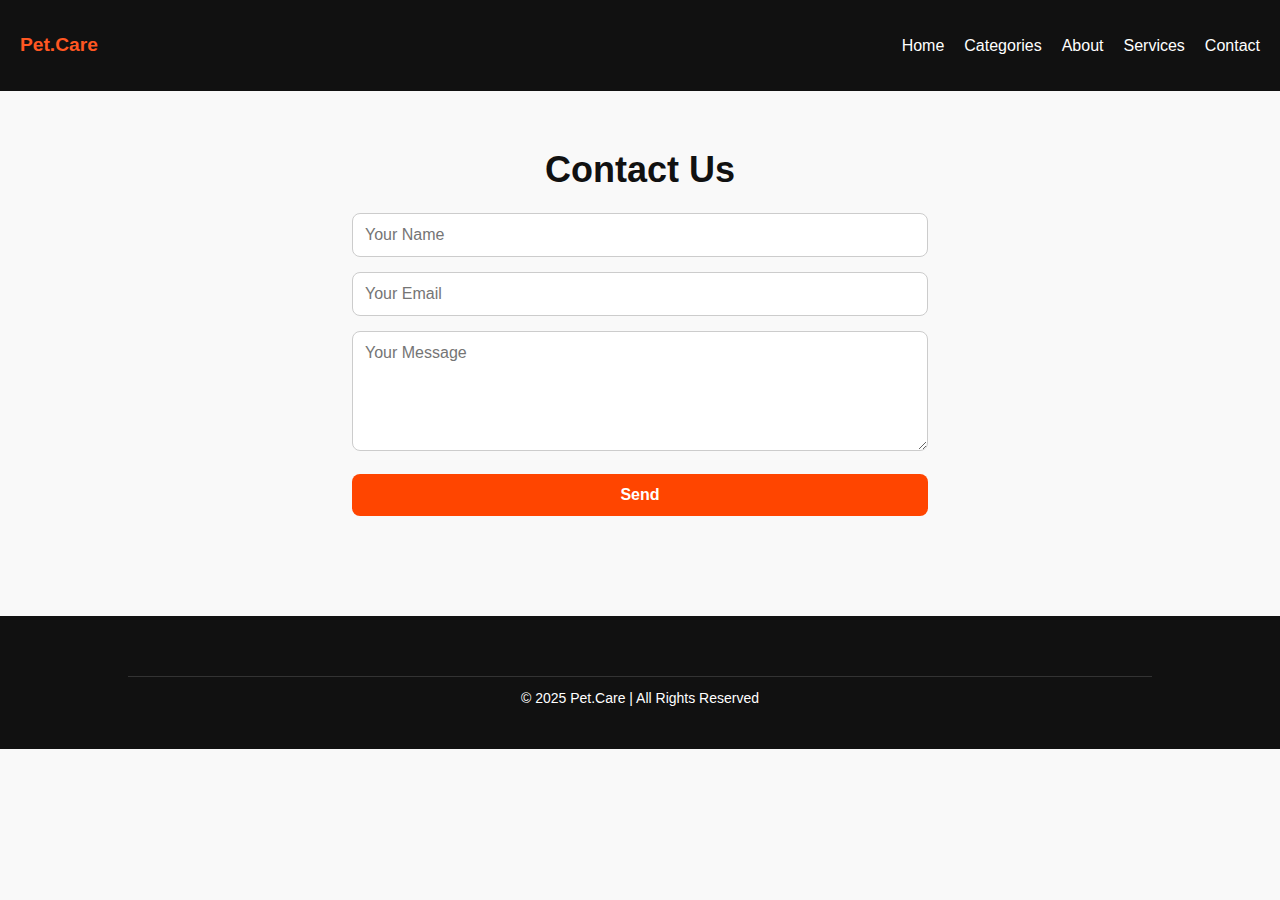
<file: petcareshop/contact.html>
<!DOCTYPE html>
<html lang="en">
<head>
  <meta charset="UTF-8">
  <meta name="viewport" content="width=device-width, initial-scale=1.0">
  <title>Contact - Pet Care</title>
  <link rel="stylesheet" href="Style.css">
</head>
<body>

  <header>
    <nav class="navbar">
      <div class="logo">Pet.Care</div>
      <ul class="nav-links">
        <li><a href="index.html">Home</a></li>
        <li><a href="categories.html">Categories</a></li>
        <li><a href="about.html">About</a></li>
        <li><a href="services.html">Services</a></li>
        <li><a href="contact.html">Contact</a></li>
      </ul>
    </nav>
  </header>

  <section class="page-content">
    <h1>Contact Us</h1>
    <form>
      <input type="text" placeholder="Your Name" required><br>
      <input type="email" placeholder="Your Email" required><br>
      <textarea placeholder="Your Message"></textarea><br>
      <button type="submit">Send</button>
    </form>
  </section>

  <footer class="footer">
    <p class="footer-bottom">© 2025 Pet.Care | All Rights Reserved</p>
  </footer>

</body>
</html>
</file>
<file: petcareshop/Style.css>
/* ---------------- RESET ---------------- */
* {
  margin: 0;
  padding: 0;
  box-sizing: border-box;
  font-family: "Segoe UI", Tahoma, Geneva, Verdana, sans-serif;
}

body {
  background: #f9f9f9;
  color: #333;
  line-height: 1.6;
}

/* ---------------- NAVBAR ---------------- */
header {
  background: #111;
  color: #fff;
  padding: 10px 0;
}
.logo{
  font-weight: bolder;
  color: #ff5722;
  font-size: larger;
}
.navbar {
  display: flex;
  justify-content: space-between;
  align-items: center;
  padding: 20px;
  background: #111;
  color: #fff;
}

.nav-links {
  list-style: none;
  display: flex;
  gap: 20px;
}

.nav-links a {
  color: #fff;
  text-decoration: none;
}
.nav-links a i {
  margin-right: 8px;
  font-size: 16px;
}
.menu-toggle{
  display: none;
}

/* ---------------- HERO SECTION ---------------- */
.signup-btn {
  background: #ff5722;
  color: #fff;
  border: none;
  padding: 10px 20px;
  cursor: pointer;
}

.btn {
  padding: 12px 25px;
  background: #ff5722;
  color: #fff;
  border: none;
  border-radius: 5px;
  cursor: pointer;
  font-size: 16px;
  transition: background 0.3s;
}

.btn:hover {
  background: #e64a19;
}
.hero{
  display: flex;
  align-items: center;
  justify-content: space-between;
  padding: 50px;
  background: #222;
  color: #fff;
}

.hero-text {
  max-width: 50%;
}


.hero-text h1 {
  font-size: 48px;
  margin-bottom: 20px;
}

.hero-text p {
  margin-bottom: 20px;
}

.hero-text .service-btn {
  background: #ff5722;
  color: #fff;
  padding: 12px 24px;
  border: none;
  cursor: pointer;
}

.hero-img img {
  width: 400px;
}

/* Info Section */
.info {
  display: flex;
  align-items: center;
  justify-content: space-around;
  padding: 40px;
  background: #f5f5f5;
}

.info img {
  width: 120px;
}

/* Team Section */
.team {
  padding: 60px;
  text-align: center;
}

.team h2 {
  margin-bottom: 30px;
}

.team-cards {
  display: flex;
  justify-content: center;
  gap: 20px;
}

.card {
  background: #fff;
  padding: 20px;
  box-shadow: 0 4px 6px rgba(0,0,0,0.1);
  border-radius: 8px;
  text-align: center;
}

.card img {
  width: 180px;
  height: 180px;
  border-radius: 50%;
  margin-bottom: 10px;
}

/* Pricing */
.pricing {
  background: #f9f9f9;
  padding: 60px;
  text-align: center;
}

.pricing-cards {
  display: flex;
  justify-content: center;
  gap: 20px;
  margin-top: 30px;
}

.price-card {
  background: #fff;
  padding: 30px;
  width: 250px;
  border-radius: 8px;
  box-shadow: 0 4px 8px rgba(0,0,0,0.1);
}

.price-card.featured {
  background: #222;
  color: #fff;
}

.price-card button {
  margin-top: 15px;
  background: #ff5722;
  color: #fff;
  border: none;
  padding: 10px 20px;
  cursor: pointer;
}
/* ---------------- PAGE CONTENT ---------------- */
.page-content {
  width: 90%;
  margin: auto;
  padding: 50px 0;
  text-align: center;
  color:#111;
}

.page-content h1 {
  font-size: 36px;
  margin-bottom: 15px;
}

.page-content p {
  max-width: 700px;
  margin: auto;
  color: #666;
  font-size: 18px;
}form input,
form textarea {
  width: 50%;
  padding: 12px;
  margin-bottom: 15px;
  border: 1px solid #ccc;
  border-radius: 8px;
  outline: none;
  font-size: 1rem;
  transition: border 0.3s;
}

form input:focus,
form textarea:focus {
  border: 1px solid #ff6f61;
}

form textarea {
  min-height: 120px;
  resize: vertical;
}

form button {
  width: 50%;
  padding: 12px;
  background: orangered;
  color: #fff;
  font-size: 1rem;
  font-weight: bold;
  border: none;
  border-radius: 8px;
  cursor: pointer;
  transition: 0.3s;
}

form button:hover {
  background: black;
}


/* ---------------- ABOUT PAGE ---------------- */
.about-section {
  display: flex;
  align-items: center;
  gap: 30px;
  margin-top: 40px;
  flex-wrap: wrap;
  justify-content: center;
}

.about-section img {
  width: 350px;
  border-radius: 10px;
}

.about-text {
  max-width: 500px;
  text-align: left;
}

.about-text ul {
  margin-top: 15px;
}

.about-text li {
  margin: 8px 0;
  font-size: 16px;
}

/* ---------------- CATEGORIES ---------------- */
.categories-grid {
  display: grid;
  grid-template-columns: repeat(auto-fit, minmax(220px, 1fr));
  gap: 20px;
  margin-top: 40px;
}

.cat-card {
  height: 350px;
  background: #fff;
  padding: 20px;
  border-radius: 10px;
  box-shadow: 0 4px 6px rgba(0,0,0,0.1);
  transition: transform 0.3s;
  text-align: center;
}

.cat-card img {
  width: 100%;
  height: 200px;
  border-radius: 10px;
  margin-bottom: 15px;
}

.cat-card:hover {
  transform: translateY(-5px);
}

/* ---------------- SERVICES ---------------- */
.services-grid {
  display: grid;
  grid-template-columns: repeat(auto-fit, minmax(220px, 1fr));
  gap: 20px;
  margin-top: 40px;
}

.service-card {
  background: #fff;
  padding: 20px;
  border-radius: 10px;
  box-shadow: 0 4px 6px rgba(0,0,0,0.1);
  text-align: center;
  transition: transform 0.3s;
}

.service-card img {
  width: 100%;
  border-radius: 10px;
  margin-bottom: 15px;
}

.service-card:hover {
  transform: translateY(-5px);
}

/* ---------------- CONTACT ---------------- */
.contact-form {
  max-width: 600px;
  margin: 40px auto;
  text-align: left;
}

.contact-form label {
  display: block;
  margin-bottom: 8px;
  font-weight: bold;
}

.contact-form input,
.contact-form textarea {
  width: 100%;
  padding: 12px;
  margin-bottom: 20px;
  border-radius: 5px;
  border: 1px solid #ccc;
}

.contact-form button {
  width: 100%;
}

/* ---------------- FOOTER ---------------- */
.footer {
  background: #111;
  color: #fff;
  padding: 40px 10%;
  margin-top: 50px;
}

.footer-container {
  display: flex;
  justify-content: space-between;
  flex-wrap: wrap;
  gap: 30px;
}

.footer h3, .footer h4 {
  color: #ff5722;
  margin-bottom: 10px;
}

.footer-links ul {
  list-style: none;
}

.footer-links ul li {
  margin: 8px 0;
}

.footer-links a {
  color: #fff;
  text-decoration: none;
}

.footer-links a:hover {
  color: #ff5722;
}

.footer-bottom {
  text-align: center;
  margin-top: 20px;
  font-size: 14px;
  border-top: 1px solid #333;
  padding-top: 10px;
}



/* ---------------- RESPONSIVE ---------------- */
@media (max-width: 768px) {
  .navbar {
    flex-direction: column;
  }

  .nav-links {
    flex-direction: column;
    gap: 10px;
    margin-top: 10px;
  }

  .hero h1 {
    font-size: 32px;
  }

  .hero p {
    font-size: 16px;
  }
}
/* ===================== Responsive Design ===================== */

/* Tablets (max 1024px) */
@media (max-width: 1024px) {
  .hero {
    flex-direction: column;
    text-align: center;
    padding: 40px 20px;
  }

  .hero-text {
    max-width: 100%;
    margin-bottom: 20px;
  }

  .hero-text h1 {
    font-size: 36px;
  }

  .hero-img img {
    width: 300px;
  }

  .info {
    flex-direction: column;
    gap: 20px;
    text-align: center;
  }

  .team-cards,
  .pricing-cards {
    flex-wrap: wrap;
  }

  .card,
  .price-card {
    width: 100%;
    max-width: 300px;
    margin: auto;
  }
}

/* Mobile (max 768px) */
@media (max-width: 768px) {
  .navbar {
    flex-direction: row;
    justify-content: space-between;
    padding: 15px;
  }

  .nav-links {
    display: none;
    flex-direction: column;
    position: absolute;
    top: 60px;
    right: 20px;
    background: #111;
    padding: 20px;
    border-radius: 8px;
    gap: 15px;
    width: 200px;
    z-index: 999;
  }

  .nav-links.active {
    display: flex;
  }

  .menu-toggle {
    display: block;
    font-size: 28px;
    color: #fff;
    cursor: pointer;
  }

  .hero-text h1 {
    font-size: 28px;
  }

  .hero-img img {
    width: 220px;
  }

  .info {
    padding: 20px;
  }

  .team,
  .pricing {
    padding: 40px 20px;
  }
}

/* Small Phones (max 480px) */
@media (max-width: 480px) {
  .hero-text h1 {
    font-size: 24px;
  }

  .hero-text p {
    font-size: 14px;
  }

  .hero-img img {
    width: 180px;
  }

  .card img {
    width: 100px;
  }

  .price-card {
    padding: 20px;
    width: 90%;
  }
}
</file>
